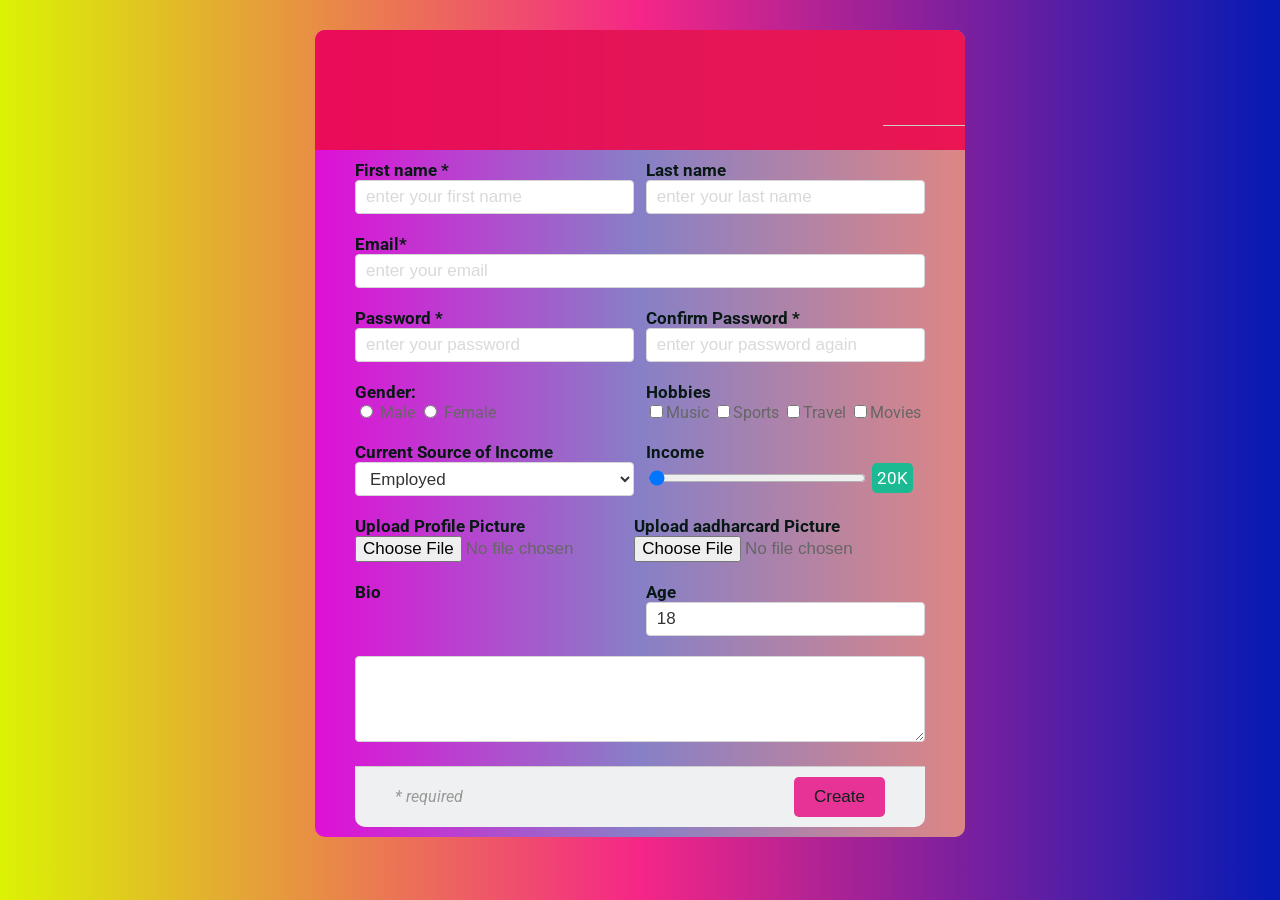
<file: index.html>
<!DOCTYPE html>
<html>
  <head>
    <meta charset="utf-8">
    <title>teacher vacancy portal</title>
    <link rel="stylesheet" href="style.css">
  </head>
  <body>
    <form class="signup-form" action="contact.php" method="post">

      <!-- form header -->
      <div class="form-header">
        <marquee ><h1>TEACHER VACANCY PORTAL &#128513</h1></marquee>
      </div>

      <!-- form body -->
      <div class="form-body">

        <!-- Firstname and Lastname -->
        <div class="horizontal-group">
          <div class="form-group left">
            <label for="firstname" class="label-title">First name *</label>
            <input type="text" id="firstname" name="name" class="form-input" placeholder="enter your first name" required="required" />
          </div>
          <div class="form-group right">
            <label for="lastname" class="label-title">Last name</label>
            <input type="text" id="lastname" class="form-input" name="lastname" placeholder="enter your last name" />
          </div>
        </div>

        <!-- Email -->
        <div class="form-group">
          <label for="email" class="label-title">Email*</label>
          <input type="email" id="email" name="email" class="form-input" placeholder="enter your email" required="required">
        </div>

        <!-- Passwrod and confirm password -->
        <div class="horizontal-group">
          <div class="form-group left">
            <label for="password" class="label-title">Password *</label>
            <input type="password" id="password" name="password" class="form-input" placeholder="enter your password" required="required">
          </div>
          <div class="form-group right">
            <label for="confirm-password" class="label-title">Confirm Password *</label>
            <input type="password" class="form-input" id="confirm-password" placeholder="enter your password again" required="required">
          </div>
        </div>

        <!-- Gender and Hobbies -->
        <div class="horizontal-group">
          <div class="form-group left">
            <label class="label-title">Gender:</label>
            <div class="input-group">
              <label for="male"><input type="radio" name="gender" value="male" id="male"> Male</label>
              <label for="female"><input type="radio" name="gender" value="female" id="female"> Female</label>
            </div>
          </div>
          <div class="form-group right">
            <label class="label-title">Hobbies</label>
            <div >
              <label><input type="checkbox" value="Web">Music</label>
              <label><input type="checkbox" value="iOS">Sports</label>
              <label><input type="checkbox" value="Andriod">Travel</label>
              <label><input type="checkbox" value="Game">Movies</label>
            </div>
          </div>
        </div>

        <!-- Source of Income and Income -->
        <div class="horizontal-group">
          <div class="form-group left" >
            <label class="label-title"> Current Source of Income</label>
            <select class="form-input" id="level" >
              <option value="B">Employed</option>
              <option value="I">Self-employed</option>
              <option value="A">Unemployed</option>
            </select>
          </div>
          <div class="form-group right">
            <label for="experience" class="label-title">Income</label>
            <input type="range" min="20" max="100" step="5"  value="0" id="experience" class="form-input" onChange="change();" style="height:28px;width:78%;padding:0;">
            <span id="range-label">20K</span>
          </div>
        </div>

        <!-- Profile picture and Age -->
        <div class="horizontal-group">
          <div class="form-group left" >
            <label for="choose-file" class="label-title">Upload Profile Picture</label>
            <input type="file" id="choose-file" size="80">
          </div> 
          <div class="horizontal-group">
            <div class="form-group left" >
              <label for="choose-file" class="label-title">Upload aadharcard Picture</label>
              <input type="file" id="choose-file" size="80">
            </div>
          <div class="form-group right">
            <label for="experience" class="label-title">Age</label>
            <input type="number" min="18" max="80"  value="18" class="form-input">
          </div>
        </div>

        <!-- Bio -->
        <div class="form-group">
          <label for="choose-file" class="label-title">Bio</label>
          <textarea class="form-input" rows="4" cols="50" style="height:auto"></textarea>
        </div>
      </div>

      <!-- form-footer -->
      <div class="form-footer">
        <span>* required</span>
        <button type="submit" class="btn">Create</button>
      </div>

    </form>

    <!-- Script for range input label -->
    <script>
      var rangeLabel = document.getElementById("range-label");
      var experience = document.getElementById("experience");

      function change() {
      rangeLabel.innerText = experience.value + "K";
      }
    </script>

  </body>
</html>
</file>
<file: style.css>
/*---------------------------------------*/
/* Font */
/*---------------------------------------*/
@import url('https://fonts.googleapis.com/css?family=Roboto');


/*---------------------------------------*/
/* Register Form */
/*---------------------------------------*/
body {
  background:linear-gradient(to right, #dbf304 0%, #f52687 50%, #091ab3 99%);
}

.signup-form {
  font-family: "Roboto", sans-serif;
  width:650px;
  margin:30px auto;
  background:linear-gradient(to right, #e00fd6 0%, #8780c7 50%, #db8686 99%);
  border-radius: 10px; 
  transition: cubic-bezier(0.075, 0.82, 0.165, 1);
}

/*---------------------------------------*/
/* Form Header */
/*---------------------------------------*/
.form-header  {
  background-color: #ec0b4eea;
  border-top-left-radius: 10px;
  border-top-right-radius: 10px; 
  color:black;
}

.form-header h1 {
  font-size: 30px;
  text-align:center;
  color: #081814;
  padding:20px 0;
  border-bottom:1px solid #cccccc;
}

/*---------------------------------------*/
/* Form Body */
/*---------------------------------------*/
.form-body {
  padding:10px 40px;
  color:#666;
}

.form-group{
  margin-bottom:20px;
}

.form-body .label-title {
  color:#081814;
  font-size: 17px;
  font-weight: bold;
}

.form-body .form-input {
    font-size: 17px;
    box-sizing: border-box;
    width: 100%;
    height: 34px;
    padding-left: 10px;
    padding-right: 10px;
    color: #333333;
    text-align: left;
    border: 1px solid #d6d6d6;
    border-radius: 4px;
    background: white;
    outline: none;
}



.horizontal-group .left{
  float:left;
  width:49%;
}

.horizontal-group .right{
  float:right;
  width:49%;
}

input[type="file"] {
  outline: none;
  cursor:pointer;
  font-size: 17px;
}

#range-label {
  width:15%;
  padding:5px;
  background-color: #1BBA93;
  color:white;
  border-radius: 5px;
  font-size: 17px;
  position: relative;
  top:-8px;
}


::-webkit-input-placeholder  {
  color:#d9d9d9;
}

/*---------------------------------------*/
/* Form Footer */
/*---------------------------------------*/
.signup-form .form-footer  {
  background-color: #EFF0F1;
  border-bottom-left-radius: 10px;
  border-bottom-right-radius: 10px;
  padding:10px 40px;
  text-align: right;
  border-top: 1px solid #cccccc;
  clear:both;
}

.form-footer span {
  float:left;
  margin-top: 10px;
  color:#999;  
  font-style: italic;
  font-weight: thin;
}

.btn {
   display:inline-block;
   padding:10px 20px;
   background-color: #e63395;
   font-size:17px;
   border:none;
   border-radius:5px;
   color:#14201d;
   cursor:pointer;
}

.btn:hover {
  background-color: #f55c15;
  color:white;
}
</file>
